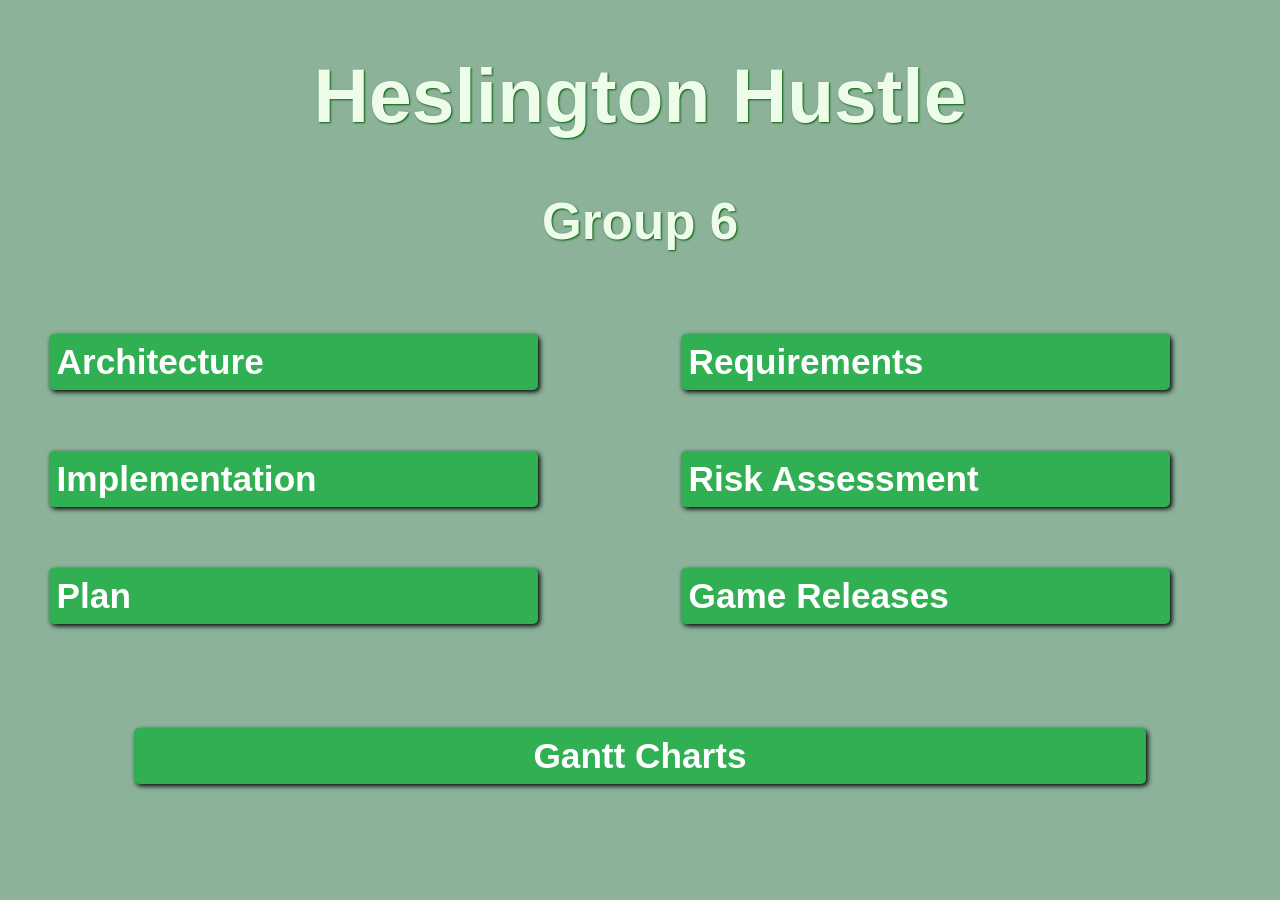
<file: website/index.html>
<!DOCTYPE html>
<html>
<head>
<meta name="viewport" content="width=device-width, initial-scale=1">
<link rel="stylesheet" href="styles/indexStyles.css">
<title>Heslington Hustle</title>
</head>
<body>
<div class="heading">
    <h1>Heslington Hustle</h1>
    <h2>Group 6</h2>
</div>
<div class="row">
    <div class="column">
        <a href="/arch.html">Architecture</a>
        
        <a href="/impl.html">Implementation</a>
        
        <a href="/plan.html">Plan</a>
    </div>
    <div class="column">
        <a href="/req.html">Requirements</a>
        
        <a href="/risk.html">Risk Assessment</a>

        <a href="/releases.html">Game Releases</a>
    </div>
</div>
<div class="CenterLink">
    <a href="/gantt.html">Gantt Charts</a>
</div>

</body>
</html>
</file>
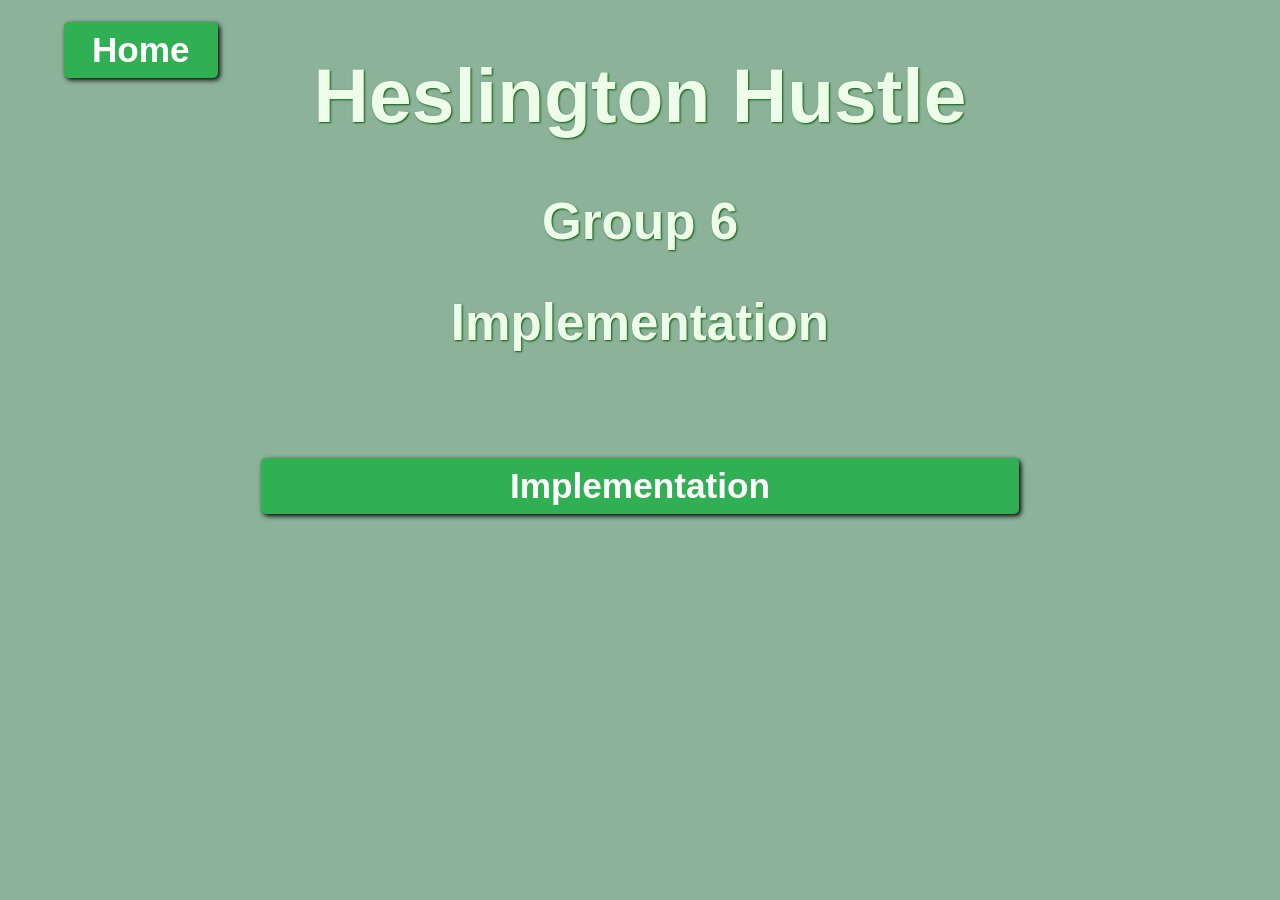
<file: website/impl.html>
<!DOCTYPE html>
<html>
<head>
<meta name="viewport" content="width=device-width, initial-scale=1">
<link rel="stylesheet" href="styles/styles.css">
<title>Heslington Hustle</title>
</head>
<body>
<div class="heading">
    <div class="home">
        <a href="/index.html">Home</a>
    </div>
    <h1>Heslington Hustle</h1>
    <h2>Group 6</h2>
    <h2>Implementation</h2>
</div>
<div class="CenterLink">
    <a href="linkedDocuments/Impl1.pdf">Implementation</a>
</div>
</body>
</html>
</file>
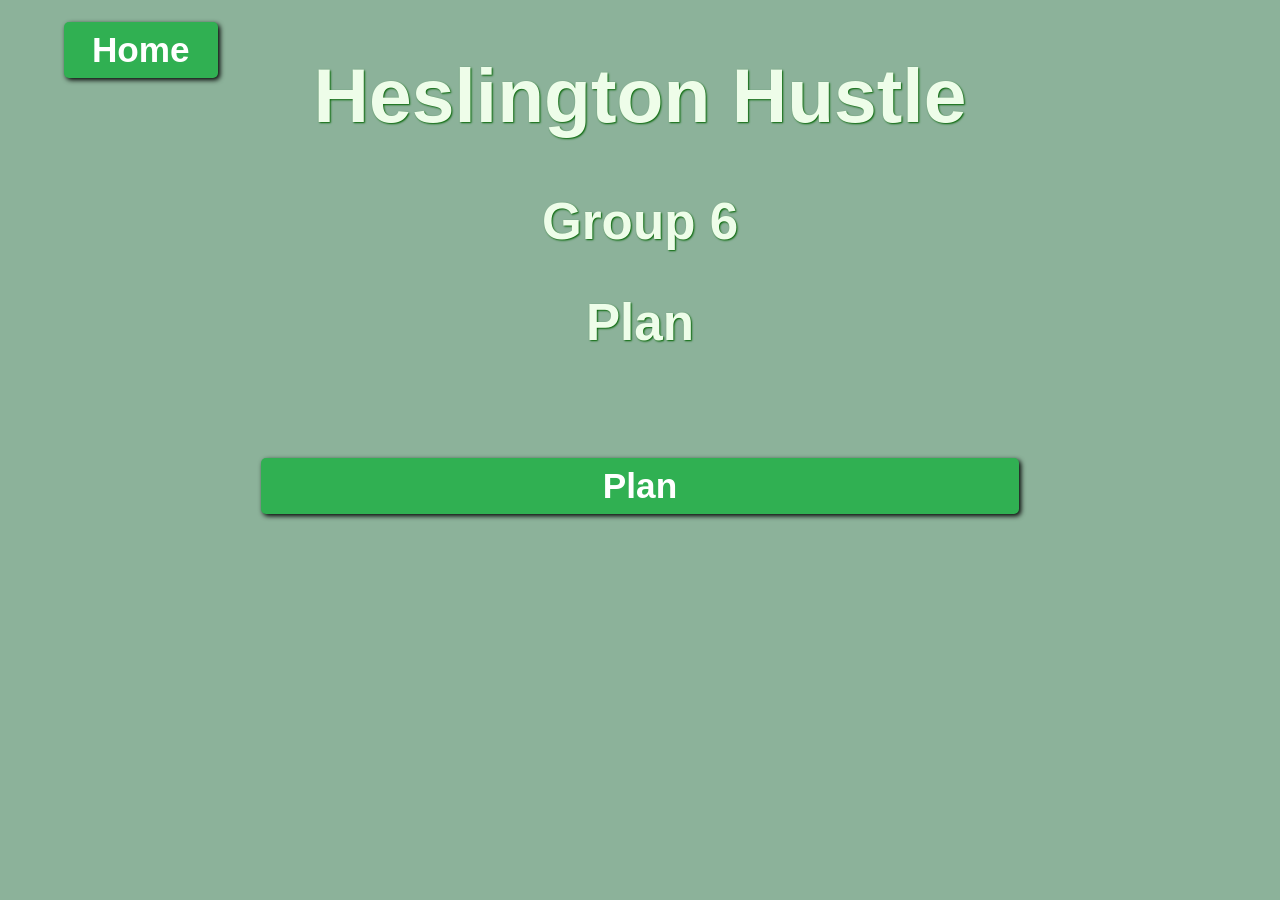
<file: website/plan.html>
<!DOCTYPE html>
<html>
<head>
<meta name="viewport" content="width=device-width, initial-scale=1">
<link rel="stylesheet" href="styles/styles.css">
<title>Heslington Hustle</title>
</head>
<body>
<div class="heading">
    <div class="home">
        <a href="/index.html">Home</a>
    </div>
    <h1>Heslington Hustle</h1>
    <h2>Group 6</h2>
    <h2>Plan</h2>
</div>
<div class="CenterLink">
    <a href="linkedDocuments/Plan1.pdf">Plan</a>
</div>
</body>
</html>
</file>
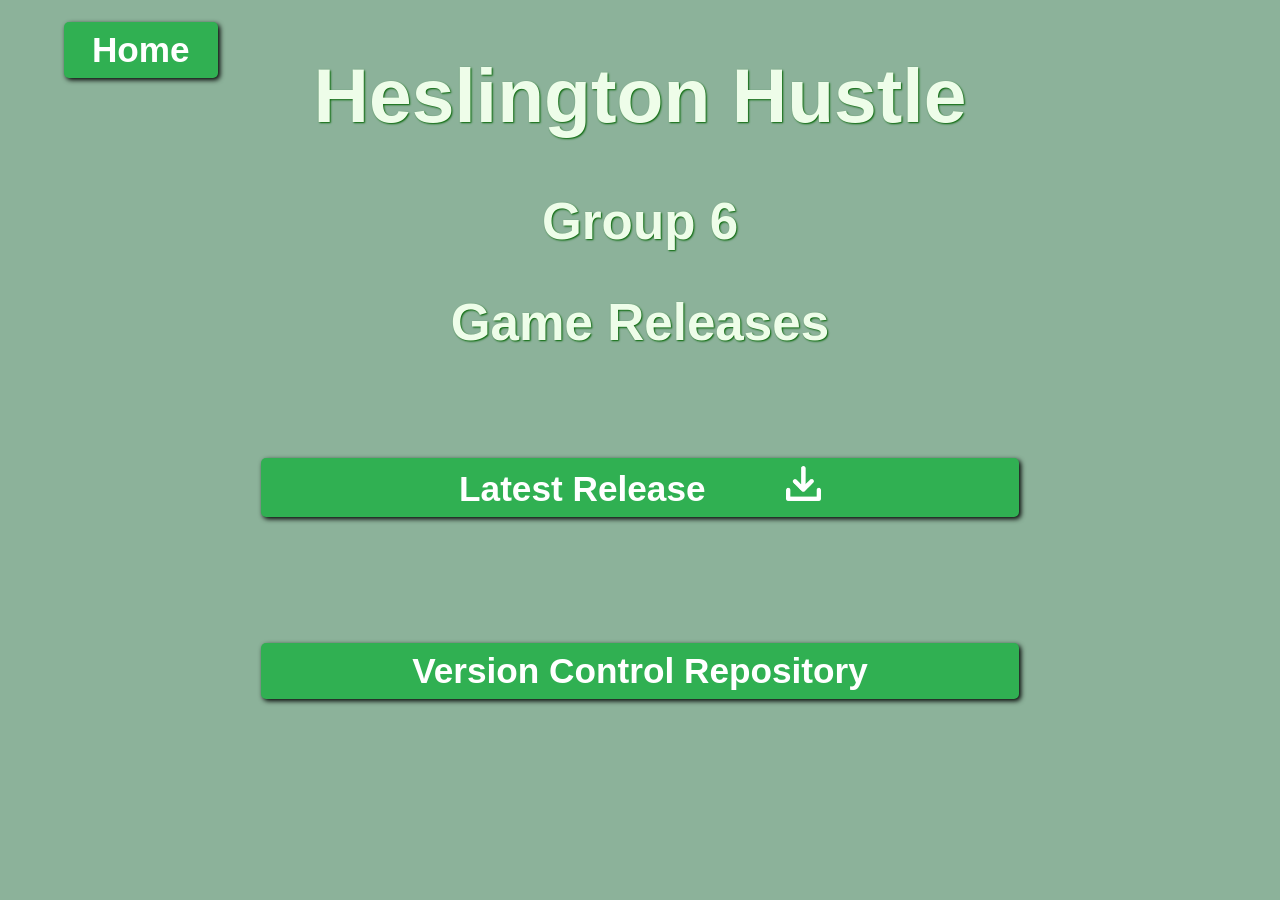
<file: website/releases.html>
<!DOCTYPE html>
<html>
<head>
<meta name="viewport" content="width=device-width, initial-scale=1">
<link rel="stylesheet" href="styles/styles.css">
<title>Heslington Hustle</title>
</head>
<body>
<div class="heading">
    <div class="home">
        <a href="/index.html">Home</a>
    </div>
    <h1>Heslington Hustle</h1>
    <h2>Group 6</h2>
    <h2>Game Releases</h2>
</div>
<div class="CenterLink">
    <a href="https://github.com/uoy-eng1-g6/assessment1/releases/download/0.0.7/desktop-0.0.7.jar">Latest Release <img class="download" src="images/download-file-icon.png"></a>
    <a href="https://github.com/orgs/uoy-eng1-g6/repositories">Version Control Repository</a>
</div>
</body>
</html>
</file>
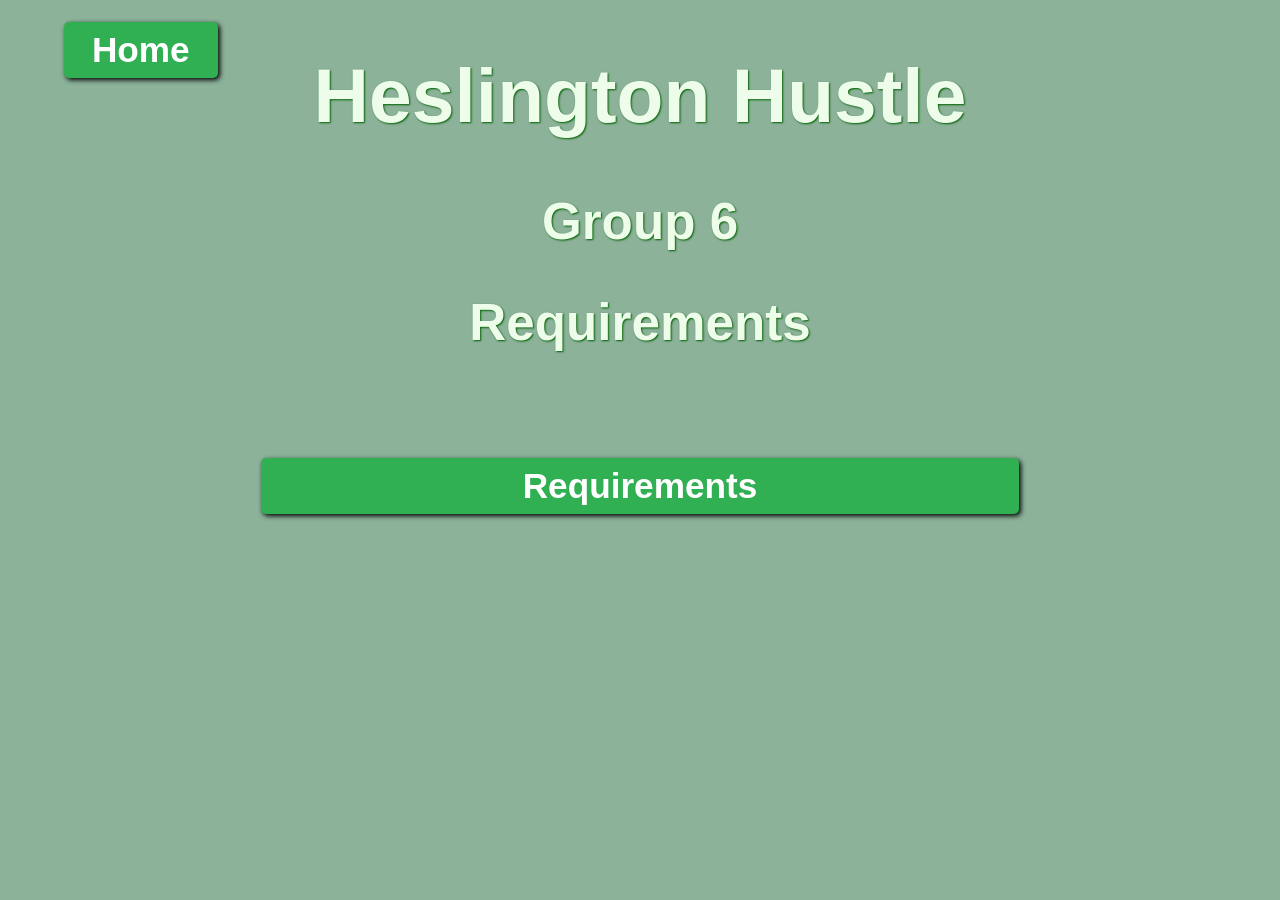
<file: website/req.html>
<!DOCTYPE html>
<html>
<head>
<meta name="viewport" content="width=device-width, initial-scale=1">
<link rel="stylesheet" href="styles/styles.css">
<title>Heslington Hustle</title>
</head>
<body>
<div class="heading">
    <div class="home">
        <a href="/index.html">Home</a>
    </div>
    <h1>Heslington Hustle</h1>
    <h2>Group 6</h2>
    <h2>Requirements</h2>
</div>
<div class="CenterLink">
    <a href="linkedDocuments/Req1.pdf">Requirements</a>
</div>
</body>
</html>
</file>
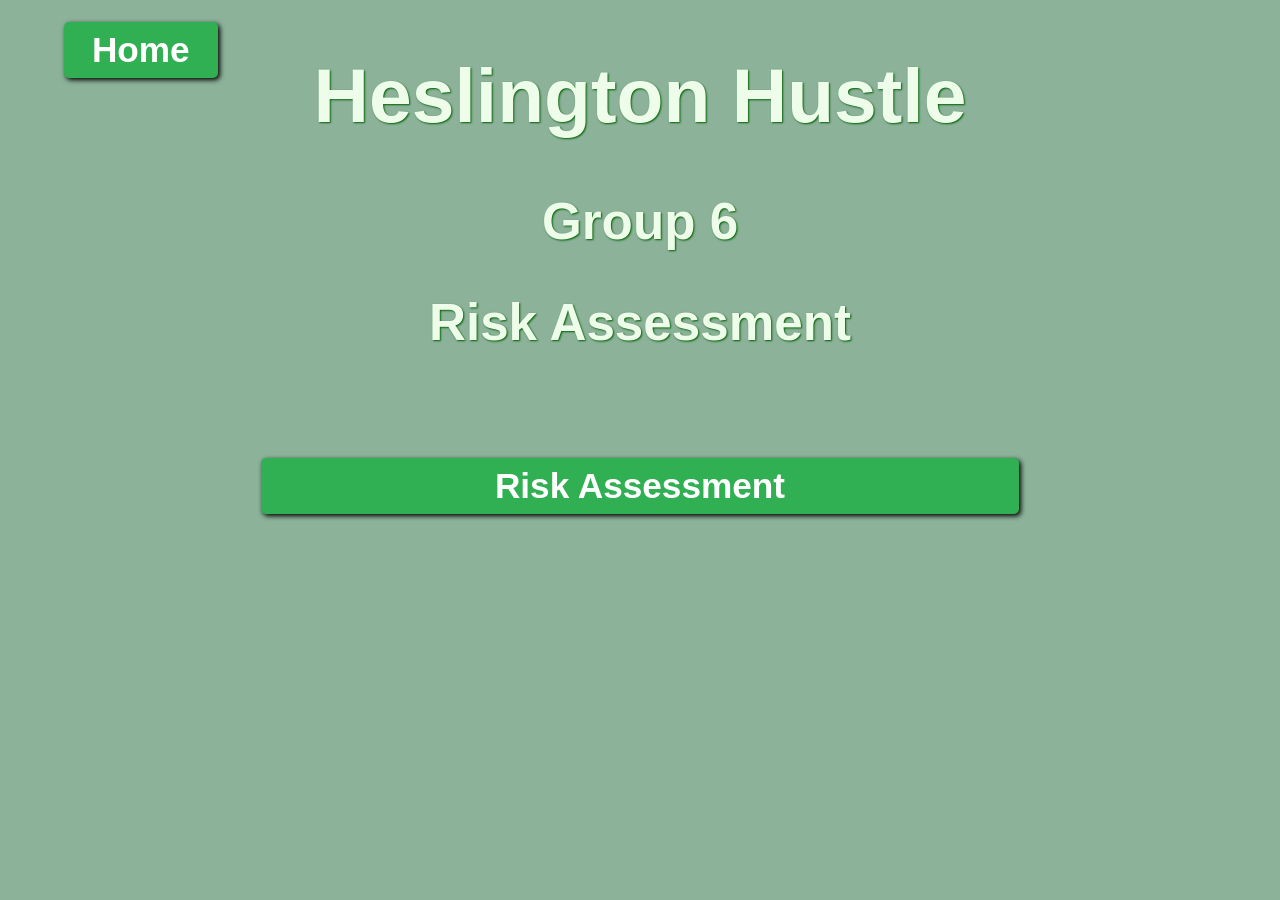
<file: website/risk.html>
<!DOCTYPE html>
<html>
<head>
<meta name="viewport" content="width=device-width, initial-scale=1">
<link rel="stylesheet" href="styles/styles.css">
<title>Heslington Hustle</title>
</head>
<body>
<div class="heading">
    <div class="home">
        <a href="/index.html">Home</a>
    </div>
    <h1>Heslington Hustle</h1>
    <h2>Group 6</h2>
    <h2>Risk Assessment</h2>
</div>
<div class="CenterLink">
    <a href="linkedDocuments/Risk1.pdf">Risk Assessment</a>
</div>
</body>
</html>
</file>
<file: website/styles/indexStyles.css>
* {
	box-sizing: border-box;
  }

head {
	background-color: darkgreen;
}

body {
	/*margin: 0px 10%;*/
	background-color: rgb(140, 178, 154);
}

.heading {
	text-align: center;
	margin: auto;
}

.column {
	float: left;
	width: 50%;
	padding: 10px;
	margin: auto;
}

.row:after {
	content: "";
	display: table;
	clear: both;
}

h1 {
	font-size:6vw;
	font-family: Verdana, Geneva, Tahoma, sans-serif;
	color: rgb(238, 253, 233);
	text-shadow: 1px 1px 2px darkgreen;
}

h2 {
	font-size: 4vw;
	font-family: Verdana, Geneva, Tahoma, sans-serif;
	color: rgb(238, 253, 233);
	text-shadow: 1px 1px 2px darkgreen;
}

img {
	width: 80%;
	height: auto;
}

.CenterLink {
	margin: auto;
	text-align: center;
}

a:link, a:visited {
	text-decoration: none;
	background-color: rgb(48,176,82);
	color: white;
	font-size: 2.75vw;
	font-family: Verdana, Geneva, Tahoma, sans-serif;
	font-weight: bold;
	width: 80%;
	height: auto;
	padding: 8px 8px;
	display: inline-block;
	margin: 5%;
	border-radius: 5px;
	box-shadow: 2px 2px 5px black;
}

a:hover {
	background-color: rgb(32,135,60);
	box-shadow: 1px 1px 2px black;
}

a:active {
	box-shadow: none;
}
</file>
<file: website/styles/styles.css>
* {
	box-sizing: border-box;
  }

head {
	background-color: darkgreen;
}

body {
	/*margin: 0px 10%;*/
	background-color: rgb(140, 178, 154);
}

.heading {
	text-align: center;
	margin: auto;
}

.home {
	position: absolute;
	left: 1%;
	top: 1%;
	width: 20%;
	text-align: center;
}

.CenterLink {
	margin: auto;
	text-align: center;
}

.GanttCharts {
	margin: auto;
	text-align: center;
	margin-bottom: 10%;
}

.column {
	float: left;
	width: 50%;
	padding: 10px;
	margin: auto;
}

.row:after {
	content: "";
	display: table;
	clear: both;
}

.footnote {
	text-align: center;
	margin: auto;
	margin-top: 15%;
}

p {
	font-size: 3vw;
	font-family: Verdana, Geneva, Tahoma, sans-serif;
	color: rgb(238, 253, 233);
	text-shadow: 1px 1px 2px darkgreen;
}

h1 {
	font-size:6vw;
	font-family: Verdana, Geneva, Tahoma, sans-serif;
	color: rgb(238, 253, 233);
	text-shadow: 1px 1px 2px darkgreen;
}

h2 {
	font-size: 4vw;
	font-family: Verdana, Geneva, Tahoma, sans-serif;
	color: rgb(238, 253, 233);
	text-shadow: 1px 1px 2px darkgreen;
}

h3 {
	font-size: 3.5vw;
	font-family: Verdana, Geneva, Tahoma, sans-serif;
	color: rgb(238, 253, 233);
	text-shadow: 1px 1px 2px darkgreen;
}

h4 {
	font-size: 1vw;
	font-family: Verdana, Geneva, Tahoma, sans-serif;
	color: black;
}

img {
	width: 80%;
	height: auto;
}

.download {
	width: 2.75vw;
	height: auto;
	margin-left: 2em;
}

a:link, a:visited {
	text-decoration: none;
	background-color: rgb(48,176,82);
	color: white;
	font-size: 2.75vw;
	font-family: Verdana, Geneva, Tahoma, sans-serif;
	font-weight: bold;
	width: 60%;
	height: auto;
	padding: 8px 8px;
	display: inline-block;
	margin: 5%;
	border-radius: 5px;
	box-shadow: 2px 2px 5px black;
}

a:hover {
	background-color: rgb(32,135,60);
	box-shadow: 1px 1px 2px black;
}

a:active {
	box-shadow: none;
}

/* Style The Dropdown Button */
.dropbutton {
	background-color: rgb(48,176,82);
	color: white;
	padding: 16px;
	font-size: 16px;
	border: none;
	cursor: pointer;
  }
  
  /* The container <div> - needed to position the dropdown content */
  .dropdown {
	position: relative;
	display: inline-block;
  }
  
  /* Dropdown Content (Hidden by Default) */
  .dropdown-content {
	background-color: rgb(140, 178, 154);
	display: none;
	position: absolute;
	min-width: 160px;
	z-index: 1;
  }
  
  /* Show the dropdown menu on hover */
  .dropdown:hover .dropdown-content {
	display: block;
  }
  
  /* Change the background color of the dropdown button when the dropdown content is shown */
  .dropdown:hover .dropbtn {
	background-color: #3e8e41;
  }
</file>
